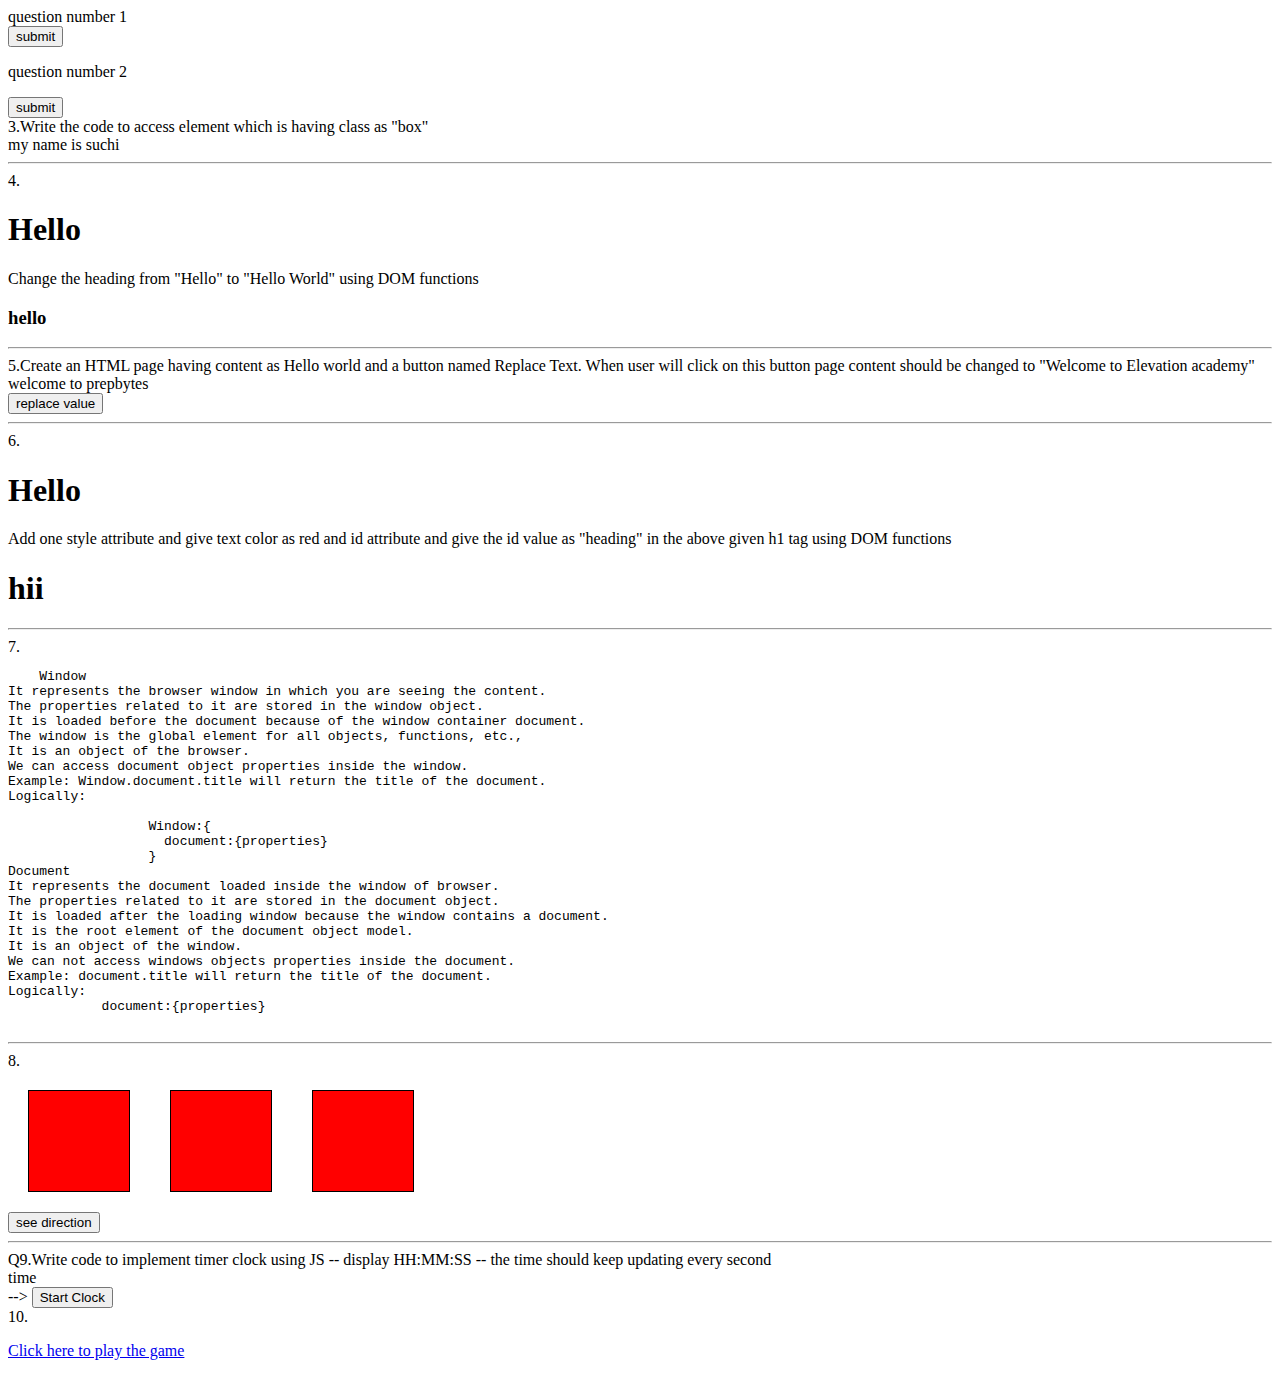
<file: index.html>
<!DOCTYPE html>
<html lang="en">
<head>
    <meta charset="UTF-8">
    <meta http-equiv="X-UA-Compatible" content="IE=edge">
    <meta name="viewport" content="width=device-width, initial-scale=1.0">
    <title>Document</title>
    <link rel="stylesheet" href="./style.css"/>
</head>
<body>
 <div id="text">question number 1</div>
    <button onclick="callme()">submit</button> 

     <p>question number 2</p>
    <button onclick="suchi()">submit</button> 

   <div>3.Write the code to access element which is having class as "box"
</div>
   <div class="box">my name is suchi</div>
   <hr>

   <div>4.<h1>Hello </h1>

    Change the heading from "Hello" to "Hello World" using DOM functions
    </div>
   <h3>hello</h3>
   <hr>

   <div>5.Create an HTML page having content as Hello world and a button named Replace Text. When user will click on this button page content should be changed to "Welcome to Elevation academy"</div>
   <div class="replace">welcome to prepbytes</div>
   <button onclick="sendme()">replace value</button>
   <hr>

   <div>6.<h1>Hello </h1>

    Add one style attribute and give text color as red and id attribute and give the id value as "heading" in the above given h1 tag using DOM functions
    </div>
   <h1 id="head">hii</h1>
   <hr>

   <div>7.</div>
   <pre>
    Window
It represents the browser window in which you are seeing the content.
The properties related to it are stored in the window object.
It is loaded before the document because of the window container document.
The window is the global element for all objects, functions, etc.,
It is an object of the browser.
We can access document object properties inside the window.
Example: Window.document.title will return the title of the document.
Logically:

                  Window:{
                    document:{properties}
                  }
Document
It represents the document loaded inside the window of browser.
The properties related to it are stored in the document object.
It is loaded after the loading window because the window contains a document.
It is the root element of the document object model.
It is an object of the window.
We can not access windows objects properties inside the document.
Example: document.title will return the title of the document.
Logically:
            document:{properties}
  </pre>
  <hr>

   <div>8.</div>
   <div class="parent">
    <div class="card"></div>
    <div class="card"></div>
    <div class="card"></div>
</div>
    
    <button>see direction</button>
    <hr>

   <div>Q9.Write code to implement timer clock using JS -- display HH:MM:SS -- the time should keep updating every second</div>
   <div id="text1">time</div>-->
   <button onclick="D()">Start Clock</button>

   <div>10.</div>
   <p><a href="./index2.html">Click here to play the game</a></p>
    <script src="./script.js"></script>

    

</body>
</html>
</file>
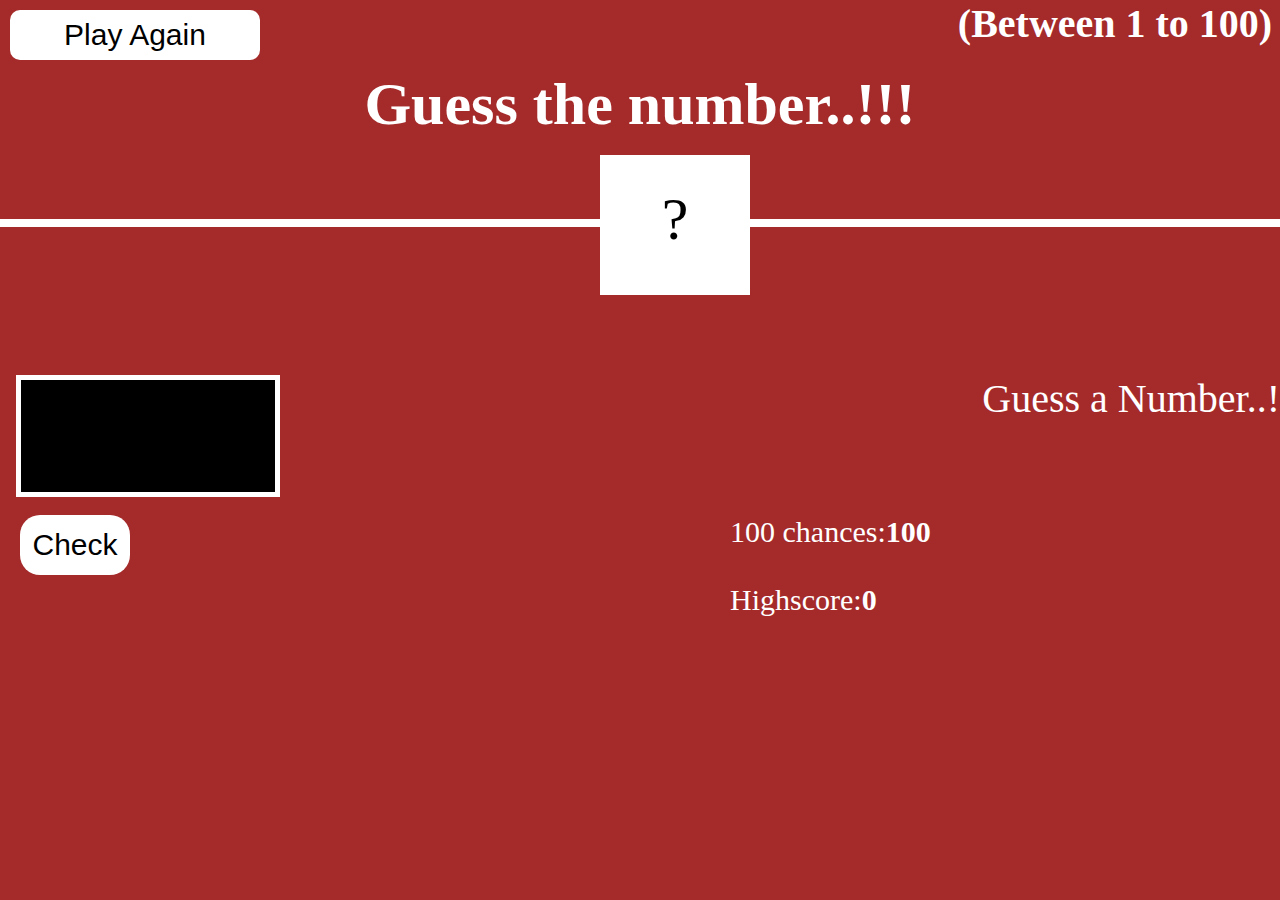
<file: index2.html>
<!DOCTYPE html>
<html lang="en">
<head>
    <meta charset="UTF-8">
    <meta http-equiv="X-UA-Compatible" content="IE=edge">
    <meta name="viewport" content="width=device-width, initial-scale=1.0">
    <title>Document</title>
    <style>
        .game{
            background-color:brown;
            margin:0%;
        }
        #game1{
            height:50px;
            width:250px;
            background-color: white;
            font-size:30px;
            text-align:center;
            border:none;
            border-radius:10px;
            margin:10px;
        }
        #game2{
            height:45px;
            width:330px;
            font-size:40px;
            color:white;
            text-align:center;
            float:right;
        }
        #game3{
            color:white;
            text-align:center;
            font-size:60px;
            margin:0px;
            
   
        }
        #game4{
            height:8px;
            background-color: white;
            border:none;
        }
        #game5{
            background-color: white;
            font-size:60px;
            text-align:center;
            width:150px;
            height:110px;
            margin:0px;
            position:relative;
            z-index:1;
            left:600px;
            top:-80px;
            padding-top:30px;
        }
        #game6{
            border:5px solid white;
            background-color:black;
            color:white;
            text-align:center;
            font-size:50px;
            height:110px;
            width:250px;
            position:relative;
            left:16px;
        }
        #game7{
            float:right;
            color:white;
            font-size:40px;
            color:white;
            right:100px;
        }
        #game8{
            background-color: white;
            border:none;
            border-radius:20px;
            height:60px;
            width:110px;
            text-align:center;
            font-size:30px;
            position:relative;
            left:20px;
        }
        #g{
            float:right;
            width:550px;
            font-size:30px;
            color:white;
        }
    </style>
</head>
</head>
<body class="game">
<button id="game1">Play Again</button>
<span id="game2"><b>(Between 1 to 100)</b></span>
<h1 id="game3">Guess the number..!!!</h1>
<br><br><br><br>
<hr id="game4"/>
<div id="game5">?</div>
<input id="game6" type="text"/><span id="game7">Guess a Number..!</span>
<br><br>
<button id="game8">Check</button><span id="g">100 chances:<b>100</b><br><br>Highscore:<b>0</b></span>
    <script src="./script2.js"></script>
 
</body>
</html>
</file>
<file: style.css>
.parent{
    width:100%;
    height:100%;
    display:flex;
    flex-wrap:wrap;
}
.card{
    background-color:red;
    justify-content: space-between;
    width:100px;
    height:100px;
    border:1px solid black;
    margin:20px;
}
</file>
